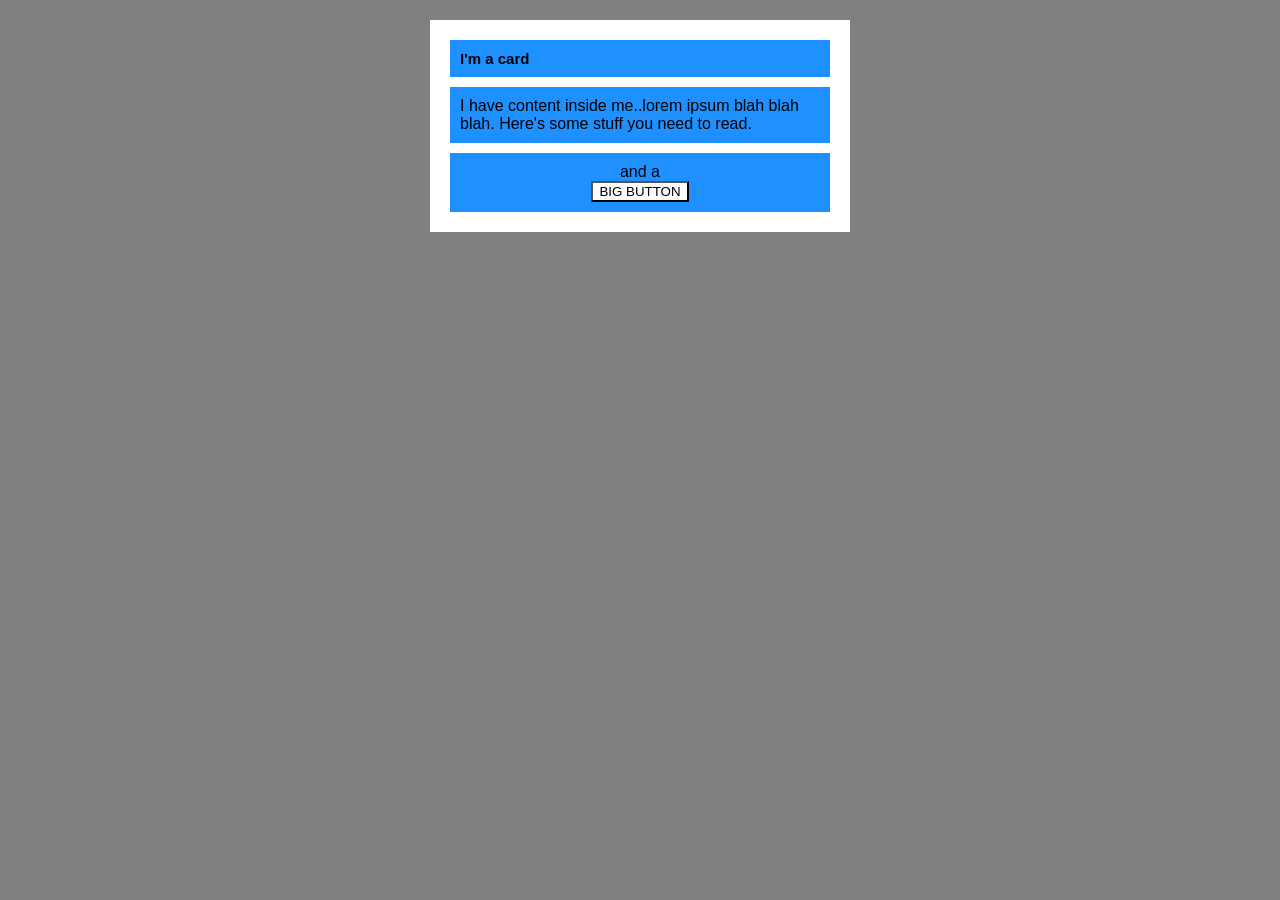
<file: foundations/block-and-inline/02-margin-and-padding-2/index.html>
<!DOCTYPE html>
<html lang="en">
  <head>
    <meta charset="UTF-8">
    <meta http-equiv="X-UA-Compatible" content="IE=edge">
    <meta name="viewport" content="width=device-width, initial-scale=1.0">
    <title>Margin and Padding exercise 2</title>
    <link rel="stylesheet" href="style.css">
  </head>
  <body>
    <div class="card">
      <h1 class="title">I'm a card</h1>
      <div class="content">I have content inside me..lorem ipsum blah blah blah. Here's some stuff you need to read.</div>
      <div class="button-container">and a <br> <button>BIG BUTTON</button></div>
    </div>
  </body>
</html>
</file>
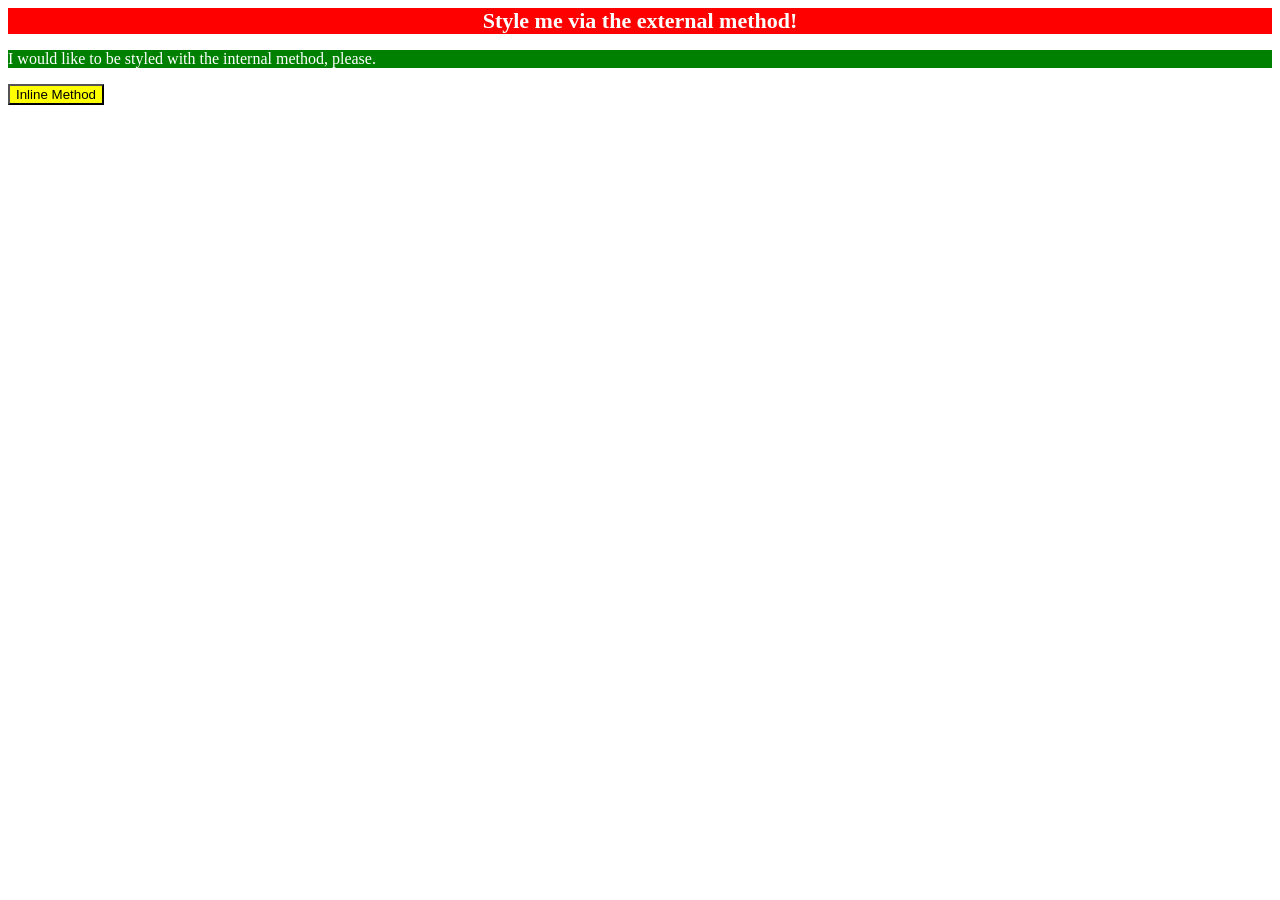
<file: foundations/intro-to-css/01-css-methods/index.html>
<!DOCTYPE html>
<html lang="en">
  <head>
    <meta charset="UTF-8">
    <meta http-equiv="X-UA-Compatible" content="IE=edge">
    <meta name="viewport" content="width=device-width, initial-scale=1.0">
    <title>Methods for Adding CSS</title>
  </head>
  <link rel="stylesheet" href="style.css">
  <style>
    p {
      background-color: green;
      color: white;
    }
  </style>
  <body>
    <div class="tittle">Style me via the external method!</div>
    <p>I would like to be styled with the internal method, please.</p>
    <button style="background-color: yellow;">Inline Method</button>
  </body>
</html>
</file>
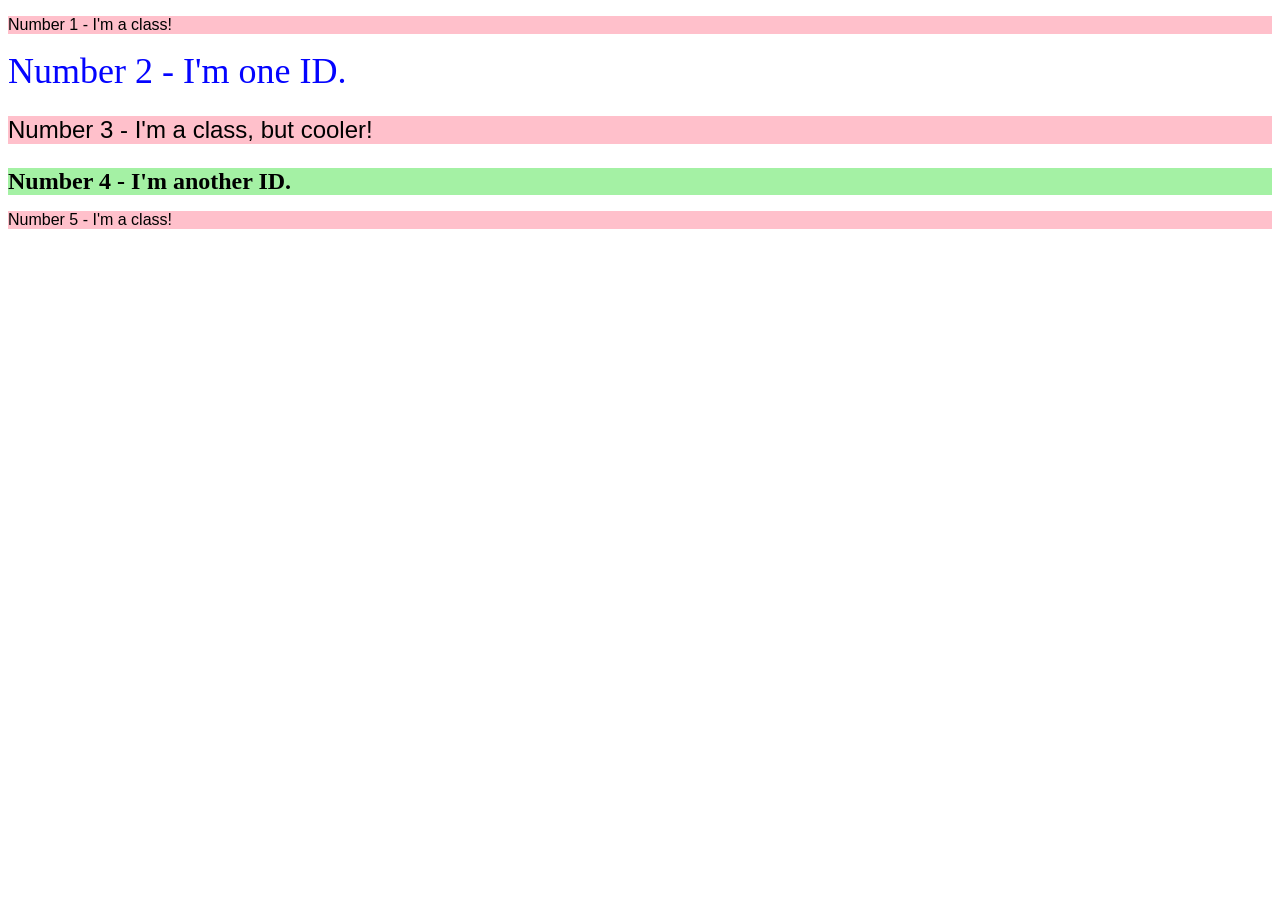
<file: foundations/intro-to-css/02-class-id-selectors/index.html>
<!DOCTYPE html>
<html lang="en">
  <head>
    <meta charset="UTF-8">
    <meta http-equiv="X-UA-Compatible" content="IE=edge">
    <meta name="viewport" content="width=device-width, initial-scale=1.0">
    <title>Class and ID Selectors</title>
    <link rel="stylesheet" href="style.css">
  </head>
  <body>
    <p class="odd">Number 1 - I'm a class!</p>
    <div id="blue">Number 2 - I'm one ID.</div>
    <p class="odd" id="bigger_font">Number 3 - I'm a class, but cooler!</p>
    <div id="green_bg">Number 4 - I'm another ID.</div>
    <p class="odd">Number 5 - I'm a class!</p>
  </body>
</html>
</file>
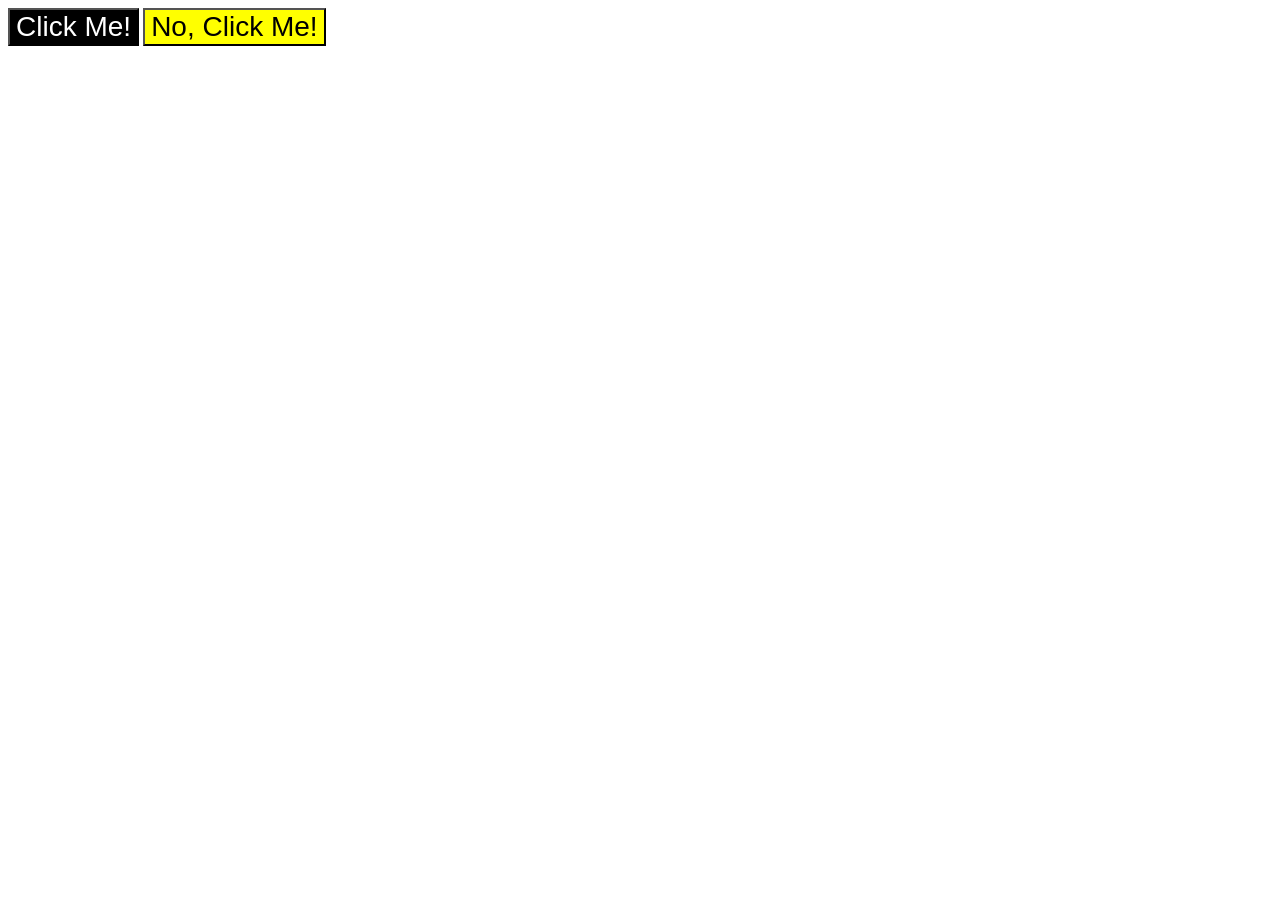
<file: foundations/intro-to-css/03-grouping-selectors/index.html>
<!DOCTYPE html>
<html lang="en">
  <head>
    <meta charset="UTF-8">
    <meta http-equiv="X-UA-Compatible" content="IE=edge">
    <meta name="viewport" content="width=device-width, initial-scale=1.0">
    <title>Grouping Selectors</title>
    <link rel="stylesheet" href="style.css">
  </head>
  <body>
    <button class="clickme" id="black_bg">Click Me!</button>
    <button class="clickme" id="yellow_bg">No, Click Me!</button>
  </body>
</html>
</file>
<file: foundations/block-and-inline/02-margin-and-padding-2/style.css>
body {
  background: gray;
  font-family: sans-serif;
}

.card {
  width: 400px;
  background: white;
  margin: 20px auto;
  padding: 10px;
}

.title,
.content,
.button-container {
  background: dodgerblue;
  padding: 10px;
  margin: 10px;
}

.title {
  margin-top: 10px;
  font-size: 15px;
}

.button-container {
  text-align: center;
}

button {
  background: white;
  text-align: center;
}
</file>
<file: foundations/intro-to-css/01-css-methods/style.css>
.tittle {
    background-color: red;
    font-size: 22px;
    font-weight: 800;
    color: white;
    text-align: center;
}
</file>
<file: foundations/intro-to-css/02-class-id-selectors/style.css>
/* Add CSS Styling */

.odd {
    background-color: pink;
    font-family: Verdana, Geneva, Tahoma, sans-serif;
}

#bigger_font {
    font-size: 24px;
}

#blue {
    color: rgb(4, 4, 255);
    font-size: 36px;
}

#green_bg {
    background-color: rgb(164, 241, 164);
    font-weight: 800;
    font-size: 24px;
}
</file>
<file: foundations/intro-to-css/03-grouping-selectors/style.css>
/* Add CSS Styling */
#black_bg {
    background-color: black;
    color: white;
}

#yellow_bg {
    background-color: yellow;
}

.clickme {
    font-size: 28px;
    font-family: Helvetica, "Times New Roman", sans-serif, ;
}
</file>
